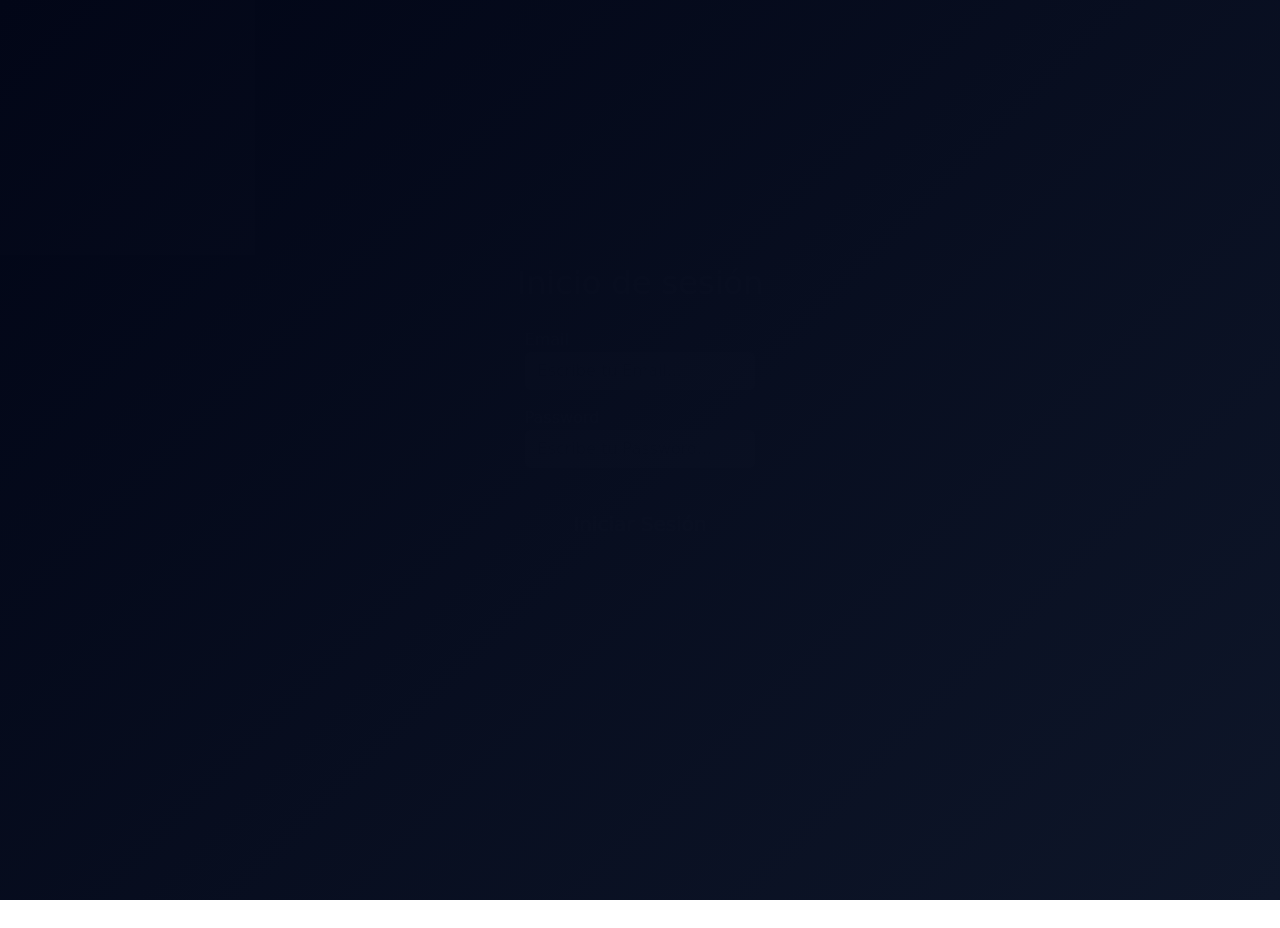
<file: index.html>
<!DOCTYPE html>
<html lang="es">
<head>
    <!-- Metadatos básicos -->
    <meta charset="UTF-8" />
    <meta http-equiv="refresh" content="0; url=login.html" />
    <title>Alke Wallet - Redirigiendo</title>
</head>
<body>
    <p>Redirigiendo... Si no se abre automáticamente, <a href="login.html">haz clic aquí</a></p>
</body>
</html>
</file>
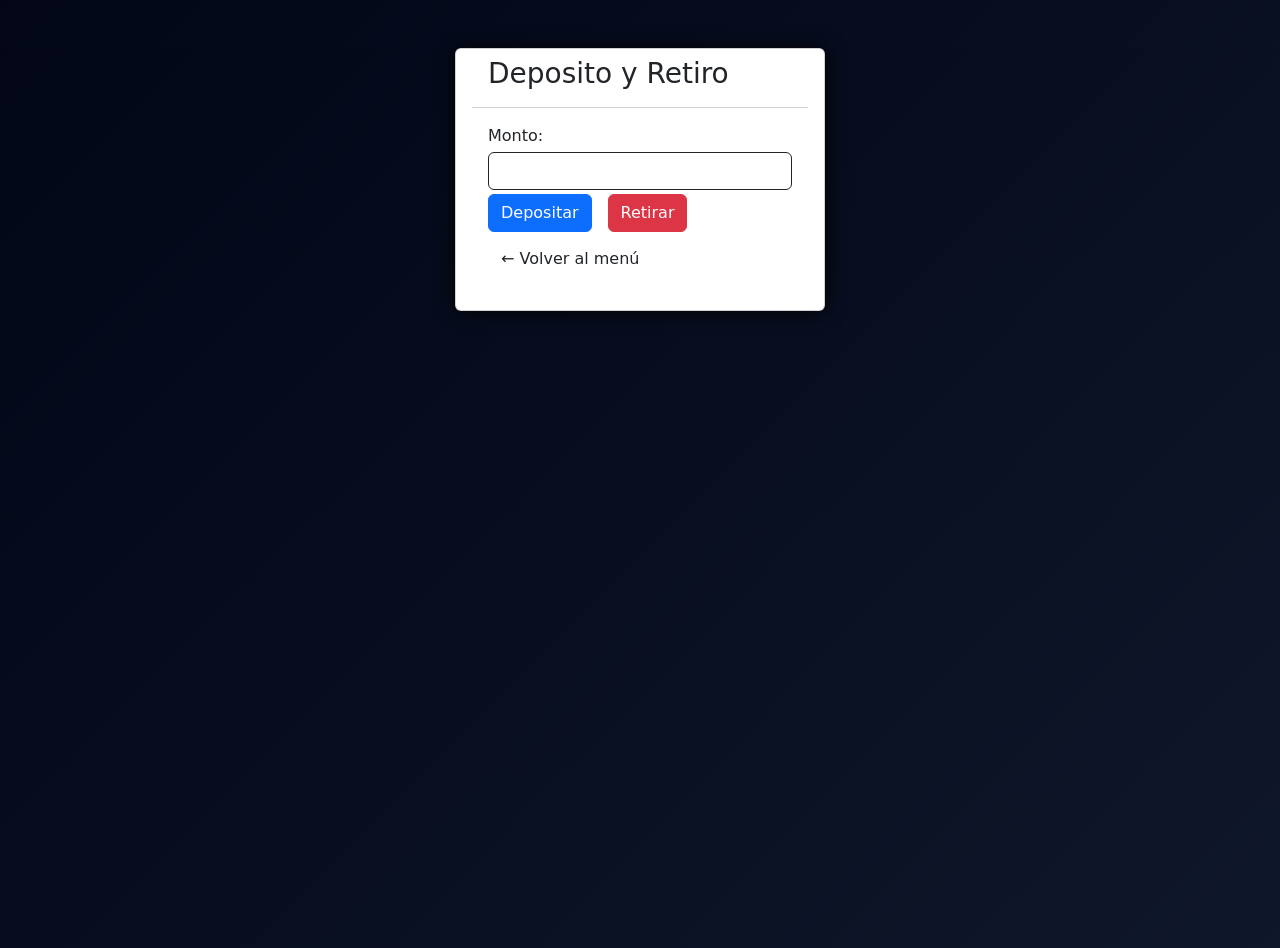
<file: deposit.html>
<!doctype html>
<html lang="es">
  <head>
    <meta charset="UTF-8" />
    <meta name="viewport" content="width=device-width, initial-scale=1.0" />

    <!-- Bootstrap -->
    <link
      href="https://cdn.jsdelivr.net/npm/bootstrap@5.3.0/dist/css/bootstrap.min.css"
      rel="stylesheet"
    />

    <!-- error de favicon -->
    <link rel="icon" href="data:," />

    <!-- CSS -->
    <link rel="stylesheet" href="css/styles.css" />
    <link rel="stylesheet" href="css/deposit.css" />

    <style>
      html,
      body {
        background: linear-gradient(
          135deg,
          #020617 0%,
          #0f172a 100%
        ) !important;
        min-height: 100vh;
      }
    </style>

    <title>Depostio y Retiro</title>
  </head>
  <body>
    <main>
      <!-- menu de navegacion del Depostio -->
      <form action="#" method="post">
        <div
          class="card mx-auto my-5 px-3 pb-3"
          style="max-width: 370px; box-shadow: 1px 1px 20px rgb(4, 0, 0)"
        >
          <div class="card-header bg-white">
            <h3>Deposito y Retiro</h3>
          </div>

          <div class="card-body">
            <div class="form-group">
              <label for="monto">Monto:</label>
              <input
                type="number"
                name="mondo"
                id="monto"
                class="form-control border border-dark mt-1"
              />
            </div>

            <div class="form-group d-flex gap-3 mt-1 mb-2 mx-0">
              <button type="button" class="btn btn-primary" id="depositar">
                Depositar
              </button>
              <button type="button" class="btn btn-danger" id="retirar">
                Retirar
              </button>
            </div>
            <div>
              <a
                href="menu.html"
                class="btn btn-link text-dark text-decoration-none small text-center"
                >&larr; Volver al menú</a
              >
            </div>
          </div>
        </div>
      </form>
    </main>

    <!-- Jquery -->
    <script src="https://cdn.jsdelivr.net/npm/jquery@3.7.1/dist/jquery.min.js"></script>
    <!-- Bootstrap -->
    <script src="https://cdn.jsdelivr.net/npm/bootstrap@5.3.0/dist/js/bootstrap.bundle.min.js"></script>
    <!-- script -->
    <script type="module" src="js/deposit.js"></script>
  </body>
</html>
</file>
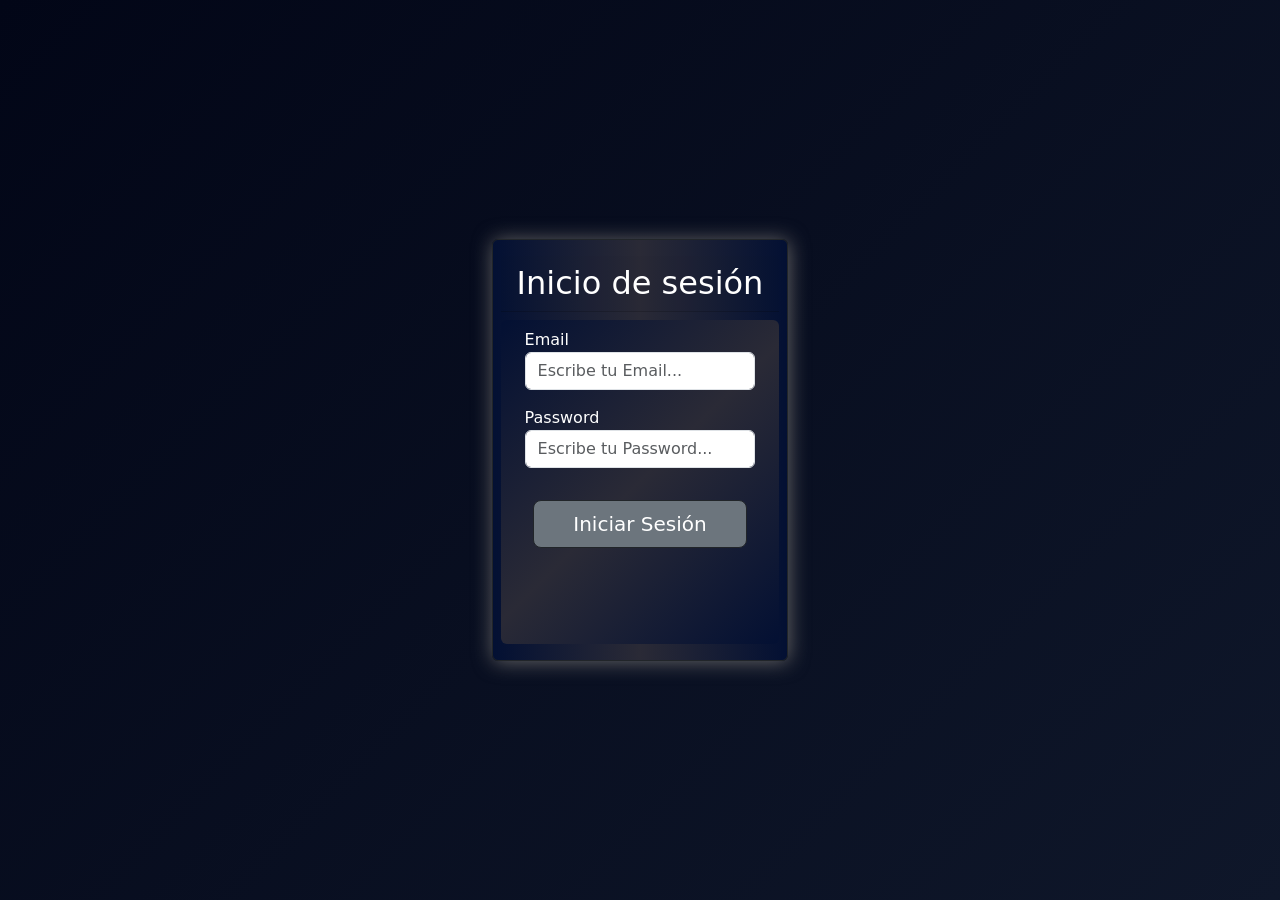
<file: login.html>
<!doctype html>
<html lang="es">
  <head>
    <!-- Metadatos básicos -->
    <meta charset="UTF-8" />
    <meta name="viewport" content="width=device-width, initial-scale=1.0" />
    <title>Alke Wallet - Login</title>

    <!-- Estilos externos -->
    <link
      href="https://cdn.jsdelivr.net/npm/bootstrap@5.3.0/dist/css/bootstrap.min.css"
      rel="stylesheet"
    />
    <link rel="stylesheet" href="css/styles.css" />
    <link rel="stylesheet" href="css/login.css" />

    <!-- Estilos locales de la página -->
    <style>
      html,
      body {
        background: linear-gradient(135deg, #020617 0%, #0f172a 100%) !important;
        min-height: 100vh;
      }
    </style>
  </head>

  <body class="d-flex justify-content-center align-items-center vh-100 w-100">
    <main class="w-100 d-flex justify-content-center px-3">
      <!-- Formulario de inicio de sesión -->
      <form action="#" id="enviar-form" method="post">
        <div
          class="tarjeta-login card border border-dark pb-3 px-2 pt-3 w-100"
          style="max-width: min(500px, 90vw); box-shadow: 1px 1px 20px rgb(101, 100, 100);"
        >
          <h2 class="card-header text-center text-white mb-2">Inicio de sesión</h2>

          <div class="cuerpo-form d-flex flex-column card-body rounded text-white px-3 pt-2 pb-4">
            <!-- Email -->
            <div class="d-flex flex-column form-group mb-3 mx-2">
              <label for="email">Email</label>
              <input
                id="email"
                type="email"
                class="form-control"
                placeholder="Escribe tu Email..."
                name="email"
                autocomplete="username"
              />
            </div>

            <!-- Password -->
            <div class="d-flex flex-column form-group mb-4 mx-2">
              <label for="password">Password</label>
              <input
                id="password"
                type="password"
                class="form-control"
                placeholder="Escribe tu Password..."
                name="password"
                autocomplete="current-password"
              />
            </div>

            <!-- Botón de envío -->
            <div class="d-flex flex-column justify-content-center mt-2 mb-2">
              <button type="submit" class="btn btn-secondary border-dark btn-lg mb-lg-3 mb-2 mx-3">
                Iniciar Sesión
              </button>
            </div>

            <!-- Mensajes de error -->
            <p id="mensaje-error" class="text-danger text-center small mt-2"></p>
            <p id="error-usuario-incorrecto" class="text-danger text-center small mt-2"></p>
          </div>
        </div>
      </form>
    </main>

    <!-- Scripts -->
    <script src="https://cdn.jsdelivr.net/npm/jquery@3.7.1/dist/jquery.min.js"></script>
    <script src="https://cdn.jsdelivr.net/npm/bootstrap@5.3.0/dist/js/bootstrap.bundle.min.js"></script>
    <script src="js/login.js"></script>
  </body>
</html>
</file>
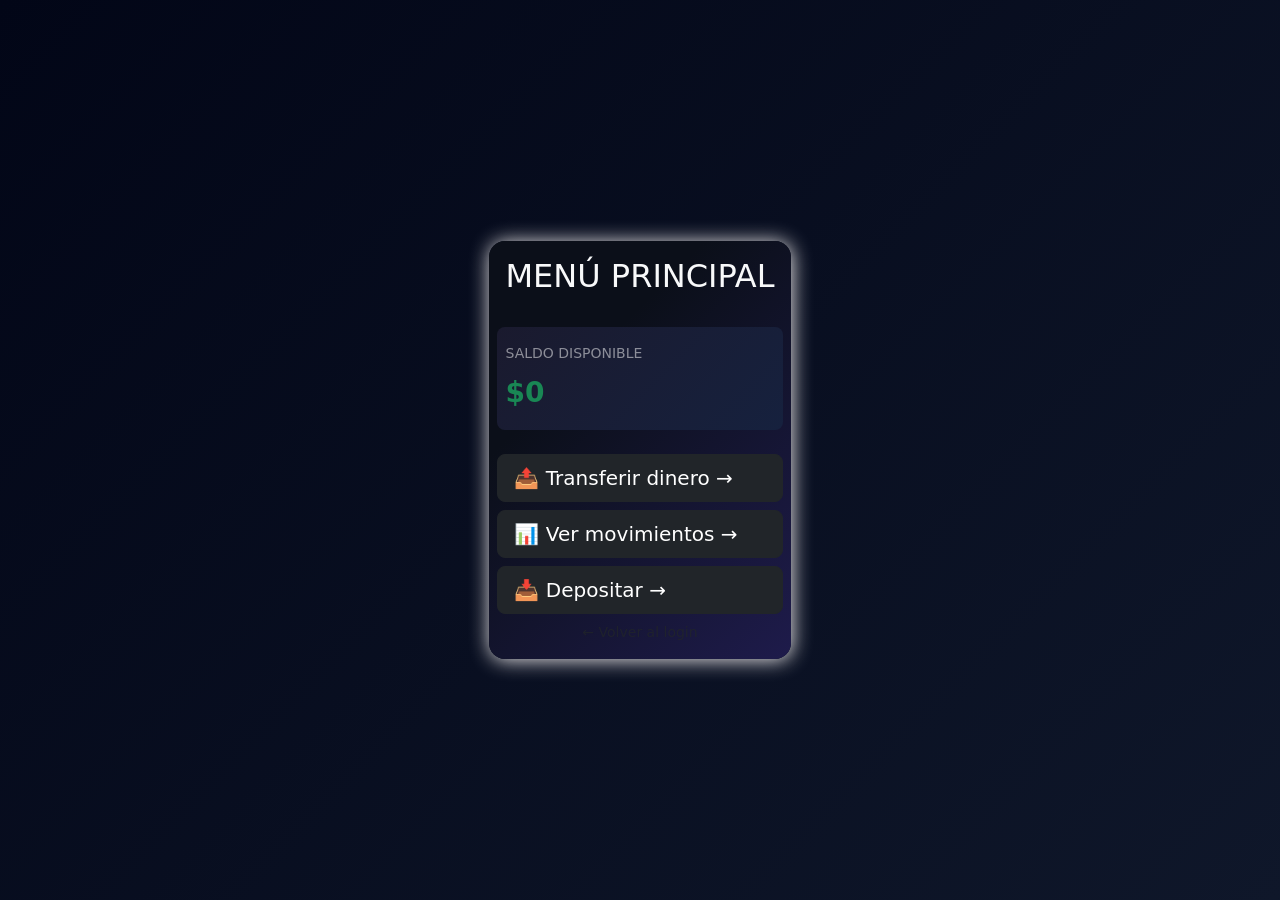
<file: menu.html>
<!doctype html>
<html lang="es">
  <head>
    <!-- Metadatos básicos -->
    <meta charset="UTF-8" />
    <meta name="viewport" content="width=device-width, initial-scale=1.0" />
    <title>Menú Principal - Alke Wallet</title>

    <!-- Estilos externos -->
    <link
      href="https://cdn.jsdelivr.net/npm/bootstrap@5.3.0/dist/css/bootstrap.min.css"
      rel="stylesheet"
    />
    <link rel="stylesheet" href="css/styles.css" />
    <link rel="stylesheet" href="css/deposit.css" />

    <!-- Estilos locales de la página -->
    <style>
      html,
      body {
        background: linear-gradient(135deg, #020617 0%, #0f172a 100%) !important;
        min-height: 100vh;
      }
    </style>
  </head>

  <body class="d-flex justify-content-center align-items-center min-vh-100 w-100 py-5">
    <main class="w-100 d-flex justify-content-center">
      <div class="div-contenedor-menu rounded-4 mw-100 align-items-center w-sm-100 w-lg-50">
        <!-- Título -->
        <div class="p-3">
          <h2 class="text-uppercase text-light text-center mb-3">Menú Principal</h2>
        </div>

        <!-- Saldo disponible -->
        <section class="seccion-saldoDisponible rounded-3 py-3 px-2 mb-4 mx-2 text-white text-start">
          <p class="text-uppercase small mb-2 opacity-50">Saldo Disponible</p>
          <p class="fs-3 fw-bold mb-0 text-success">
            $<output id="saldoDisponible">0</output>
          </p>
        </section>

        <!-- Botones de navegación -->
        <div class="pb-3">
          <section class="d-flex justify-content-center align-items-center flex-column gap-2 mb-2 px-2">
            <button type="button" id="btn-send" class="btn btn-dark btn-lg text-start w-100">
              📤 Transferir dinero &rarr;
            </button>
            <button type="button" id="btn-move" class="btn btn-dark btn-lg text-start w-100">
              📊 Ver movimientos &rarr;
            </button>
            <button type="button" id="btn-deposit" class="btn btn-dark btn-lg text-start w-100">
              📥 Depositar &rarr;
            </button>
          </section>

          <a href="login.html" class="d-flex justify-content-center text-muted small text-decoration-none">
            &larr; Volver al login
          </a>
        </div>
      </div>
    </main>

    <!-- Scripts -->
    <script src="https://cdn.jsdelivr.net/npm/jquery@3.7.1/dist/jquery.min.js"></script>
    <script src="https://cdn.jsdelivr.net/npm/bootstrap@5.3.0/dist/js/bootstrap.bundle.min.js"></script>
    <script type="module" src="js/deposit.js"></script>
  </body>
</html>
</file>
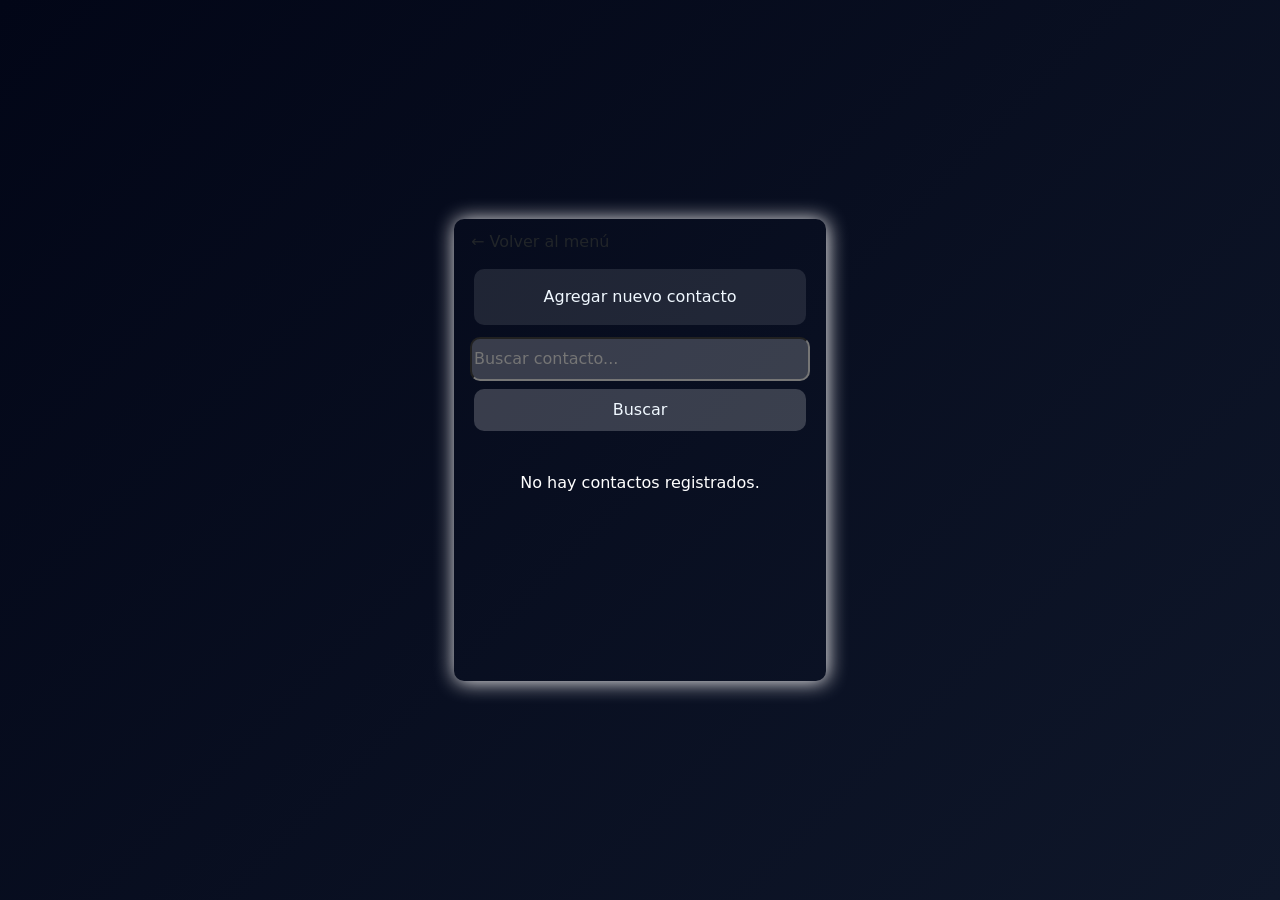
<file: sendmoney.html>
<!doctype html>
<html lang="es">
  <head>
    <!-- Metadatos básicos -->
    <meta charset="UTF-8" />
    <meta name="viewport" content="width=device-width, initial-scale=1.0" />
    <title>Enviar dinero - Alke Wallet</title>

    <!-- Estilos externos -->
    <link
      href="https://cdn.jsdelivr.net/npm/bootstrap@5.3.0/dist/css/bootstrap.min.css"
      rel="stylesheet"
    />
    <link rel="icon" href="data:," />
    <link rel="stylesheet" href="css/styles.css" />
    <link rel="stylesheet" href="css/transaction.css" />

    <!-- Estilos locales -->
    <style>
      html,
      body {
        background: linear-gradient(135deg, #020617 0%, #0f172a 100%) !important;
        min-height: 100vh;
      }
    </style>
  </head>

  <body class="d-flex justify-content-center align-items-center min-vh-100 w-100 py-1">
    <main>
      <!-- Área principal de envío de dinero -->
      <div class="tarjeta-formulario-envio text-white p-1">
        <div>
          <a href="menu.html" class="btn btn-link text-dark text-decoration-none small text-center">
            &larr; Volver al menú
          </a>
        </div>

        <!-- Buscar y seleccionar contacto -->
        <form class="cuerpo-formulario text-white p-1 m-1">
          <div class="form-group d-flex flex-column justify-content-center gap-2 mb-3">
            <button
              class="btn-abrir-modal-contacto py-3 mb-1 mx-2"
              type="button"
              data-bs-toggle="modal"
              data-bs-target="#modal-agregar-contacto"
            >
              Agregar nuevo contacto
            </button>

            <input
              type="text"
              id="buscador"
              name="buscador"
              autocomplete="off"
              class="input-busqueda-contacto mx-1 py-2"
              placeholder="Buscar contacto..."
            />

            <button type="button" class="btn btn-accion-formulario mx-2 py-2">
              Buscar
            </button>
          </div>

          <!-- Lista de contactos dinámica -->
          <div class="contenedor-lista-contactos d-flex justify-content-center p-2">
            <ul class="lista-contactos-scroll p-3 overflow-auto" id="lista-contactos">
              <!-- Aquí se insertan los contactos desde JS -->
            </ul>
          </div>
        </form>
      </div>
    </main>

    <!-- Modal para agregar contacto -->
    <div class="modal fade" id="modal-agregar-contacto">
      <div class="modal-dialog">
        <div class="modal-content small mx-0 bg-transparent">
          <div class="p-3 mt-3 mx-1 mb-0 modal-header cuerpo-formulario">
            <h5 class="modal-title text-decoration-none text-center text-white">Agregar Contacto</h5>
          </div>

          <div class="cuerpo-modal-contacto modal-body cuerpo-formulario">
            <form action="#" id="formulario-agregar-contacto" class="formulario-agregar-contacto form-group d-flex flex-column gap-2">
              <label for="input-nombre-contacto" class="form-label">Nombre:</label>
              <input
                id="input-nombre-contacto"
                type="text"
                class="form-control"
                placeholder="Escribe el nombre del contacto..."
                name="name"
                autocomplete="name"
                required
              />

              <label for="input-alias-contacto" class="form-label">Alias:</label>
              <input
                id="input-alias-contacto"
                type="text"
                class="form-control"
                placeholder="Escribe el alias del contacto..."
                name="alias"
                autocomplete="off"
                required
              />

              <label for="input-email-contacto" class="form-label">Email del Contacto:</label>
              <input
                id="input-email-contacto"
                type="email"
                class="form-control"
                placeholder="Escribe el email del contacto (opcional)..."
                name="email"
                autocomplete="email"
              />

              <select id="select-tipo-cuenta" class="form-select" name="tipodecuenta" autocomplete="off" required>
                <option value="">Tipo de Cuenta</option>
                <option value="debito">Débito</option>
                <option value="credito">Crédito</option>
                <option value="prepago">Prepago</option>
                <option value="masterCard">Master Card</option>
              </select>

              <label for="input-numero-cuenta" class="form-label">N° de Cuenta:</label>
              <input
                id="input-numero-cuenta"
                type="number"
                class="form-control"
                placeholder="Escribe el número de cuenta..."
                name="numerocuenta"
                autocomplete="off"
                required
              />

              <p id="mensaje-duplicado" class="text-danger small d-none"></p>
              <button type="submit" id="btn-guardar-contacto" class="btn btn-accion-formulario mt-2 w-10">Guardar</button>
            </form>
          </div>
        </div>
      </div>
    </div>

    <!-- Modal de transferencia -->
    <div class="modal fade" id="modal-transferencia" tabindex="-1">
      <div class="modal-dialog">
        <div class="modal-content">
          <div class="modal-header">
            <h5 class="modal-title">Transferir a <span id="modal-nombre-contacto"></span></h5>
            <button type="button" class="btn-close" data-bs-dismiss="modal"></button>
          </div>

          <div class="modal-body">
            <p>Cuenta: <span id="modal-cuenta-contacto"></span></p>
            <p>Saldo disponible: <span id="modal-saldo-disponible"></span></p>
            <input type="number" id="input-monto-transferencia" class="form-control" placeholder="Ingresa el monto" />
          </div>

          <div class="modal-footer">
            <button type="button" class="btn btn-secondary" data-bs-dismiss="modal">Cancelar</button>
            <button type="button" class="btn btn-primary" id="btn-confirmar-transferencia">Transferir</button>
          </div>
        </div>
      </div>
    </div>

    <!-- Scripts -->
    <script src="https://cdn.jsdelivr.net/npm/jquery@3.7.1/dist/jquery.min.js"></script>
    <script src="https://cdn.jsdelivr.net/npm/bootstrap@5.3.0/dist/js/bootstrap.bundle.min.js"></script>
    <script type="module" src="js/transaction.js"></script>
  </body>
</html>
</file>
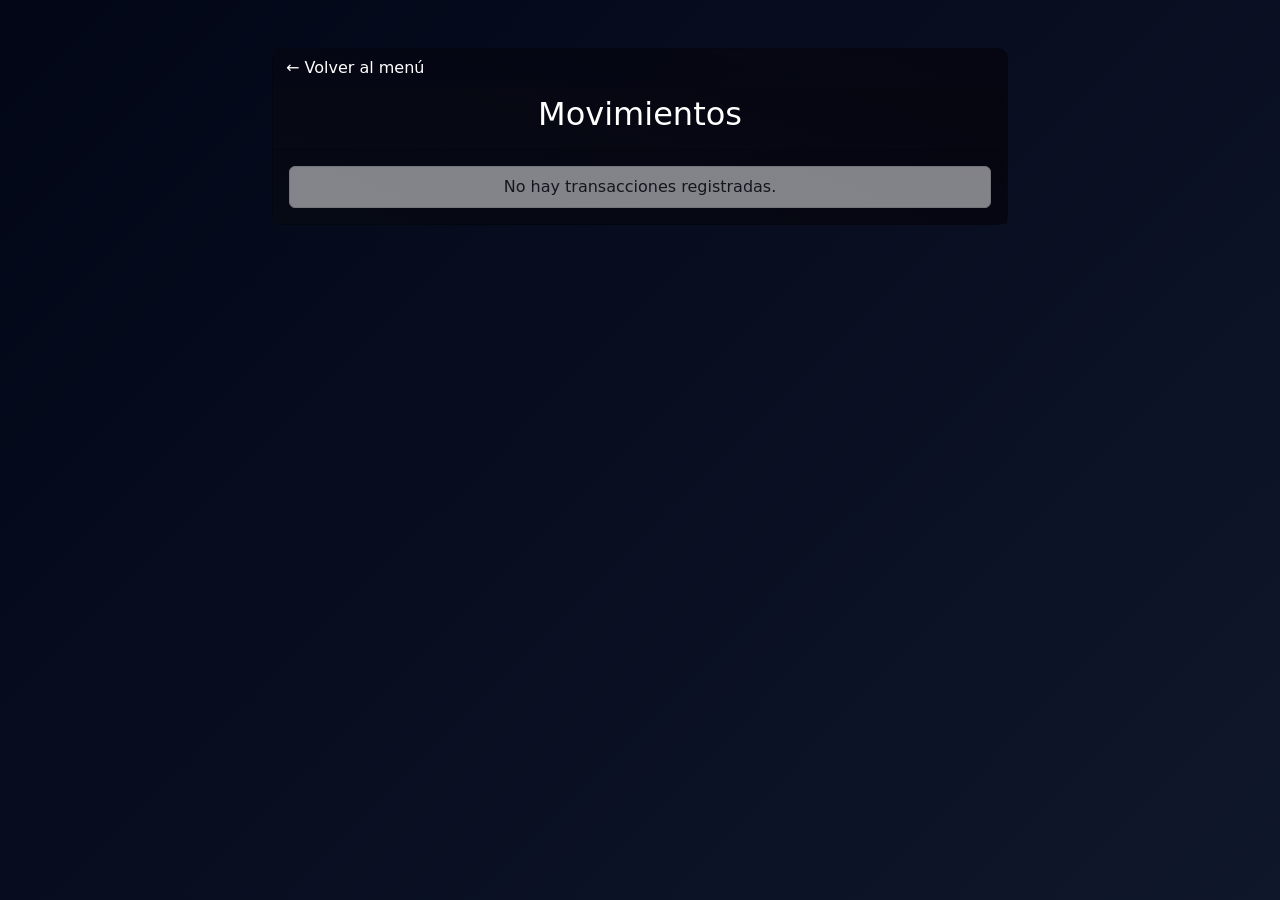
<file: transactions.html>
<!doctype html>
<html lang="es">
  <head>
    <!-- Metadatos básicos -->
    <meta charset="UTF-8" />
    <meta name="viewport" content="width=device-width, initial-scale=1.0" />
    <title>Movimientos - Alke Wallet</title>

    <!-- Estilos externos -->
    <link
      href="https://cdn.jsdelivr.net/npm/bootstrap@5.3.0/dist/css/bootstrap.min.css"
      rel="stylesheet"
    />
    <link rel="icon" href="data:," />
    <link rel="stylesheet" href="css/styles.css" />
    <link rel="stylesheet" href="css/transaction.css" />

    <!-- Estilos locales -->
    <style>
      html,
      body {
        background: linear-gradient(135deg, #020617 0%, #0f172a 100%) !important;
        min-height: 100vh;
      }
    </style>
  </head>

  <body>
    <main>
      <div class="container">
        <div class="row justify-content-center">
          <div class="col-md-8">
            <div class="cuerpo-de-movimiento mt-5 card d-flex justify-content-center">
              <div>
                <a href="menu.html" class="btn btn-link text-dark text-decoration-none small text-white text-center">
                  &larr; Volver al menú
                </a>
              </div>

              <div class="cabecera-de-tarjeta card-header d-flex align-items-center justify-content-center">
                <h2 class="text-center text-white">Movimientos</h2>
              </div>

              <div class="cuerpo-lista card-body">
                <ul class="list-group cuerpo-de-lista" id="transaction-list">
                  <!-- Las transacciones se insertan aquí mediante JavaScript -->
                </ul>
              </div>
            </div>
          </div>
        </div>
      </div>
    </main>

    <!-- Scripts -->
    <script src="https://cdn.jsdelivr.net/npm/jquery@3.7.1/dist/jquery.min.js"></script>
    <script src="https://cdn.jsdelivr.net/npm/bootstrap@5.3.0/dist/js/bootstrap.bundle.min.js"></script>
    <script type="module" src="js/transaction.js"></script>
  </body>
</html>
</file>
<file: css/styles.css>
/* Global */
body {
  /* Transiciones */
  opacity: 0;
  transition: opacity 0.25s ease-in;
}

/* Nueva clase debajo del body para activar la animacion  */
body.interfaz-lista {
  opacity: 1;
}
</file>
<file: css/deposit.css>
/* menu principal */

.seccion-saldoDisponible{
    background: linear-gradient(135deg, #1a1a2e, #16213e);
}

.div-contenedor-menu{
    background: linear-gradient(135deg, #0b0f19 30%, #1e1b4b 100%);
    box-shadow: 1px 1px 20px rgb(238, 235, 235);
    max-width: 470px;
    height: auto;
}


/* fin menu principal */
</file>
<file: css/login.css>
/* Login */
.tarjeta-login{
    background: linear-gradient(270deg, #031033, #2a2a36, #031033);
    
    
}
.cuerpo-form{
    
    /* background:  linear-gradient(135deg, #020617 0%, #0f172a 100%); */
    background: linear-gradient(135deg,  #031033, #2a2a36, #031033);

}
</file>
<file: css/transaction.css>
/* ===== ESTILOS COMPARTIDOS: sendmoney.html y transactions.html ===== */

/* --- Botón de acción principal del formulario (buscar y guardar contactos) --- */
.btn-accion-formulario {
  background-color: rgba(255, 255, 255, 0.2);
  border-radius: 10px;
  color: aliceblue;
}
.btn-accion-formulario:hover {
  border-radius: 8px;
  background-color: rgba(255, 255, 255, 0.2);
  color: aliceblue;
  box-shadow: 1px 1px 5px rgba(247, 244, 244, 0.27);
}

/* Campo de texto para buscar contactos por nombre o alias */
.input-busqueda-contacto {
  background-color: rgba(255, 255, 255, 0.2);
  border-radius: 10px;
}
.input-busqueda-contacto:hover {
  border-radius: 8px;
  background-color: rgba(255, 255, 255, 0.3);
}

/* Tarjeta contenedora del formulario principal de envío de dinero */
.tarjeta-formulario-envio {
  width: 100%;
  max-width: 500px;
  border-radius: 10px;
  box-shadow: 1px 1px 20px rgb(249, 247, 247);
}

/* Ítem de lista con efecto hover — para listas de opciones seleccionables */
.item-lista-seleccionable:hover {
  background-color: burlywood;
}

/* Cuerpo base compartido del formulario: fondo transparente y ancho máximo */
.cuerpo-formulario {
  background: transparent;
  max-width: 500px;
}

/* Ítem individual de contacto dentro de la lista */
.item-contacto {
  min-width: 300px;
}

/* Lista de contactos con altura fija y scroll vertical — scrollbar oculta visualmente */
.lista-contactos-scroll {
  max-height: 197px;
  min-height: 190px;
  overflow-y: auto;
  scrollbar-width: none;
  border-radius: 10px;
}

/* Oculta la barra de scroll en navegadores WebKit (Chrome, Safari, Edge) */
#lista-contactos::-webkit-scrollbar {
  display: none;
}

/* Div que envuelve la lista de contactos registrados */
.contenedor-lista-contactos {
  border-radius: 10px;
  width: 100%;
}

/* Tarjeta-botón de cada contacto guardado — efecto visual de profundidad (neumórfico) */
.tarjeta-contacto {
  background: linear-gradient(135deg, #0b0f19 30%, #1e1b4b 100%);
  border: none;
  border-radius: 10px;
  cursor: pointer;
  transition: all 0.3s ease;
  box-shadow:
    8px 8px 16px #0b0f19,
    -8px -8px 16px #1e1b4b;
}

/* Estado hover de la tarjeta: sube levemente y profundiza la sombra */
.tarjeta-contacto:hover {
  background: linear-gradient(300deg, #0f0d27 30%, #060606 100%);
  border-radius: 8px;
  transform: translateY(-5px);
  box-shadow:
    12px 12px 20px #011b48,
    -2px -2px 20px #0b0a0a;
}

/* Nombre principal del contacto */
.nombre-contacto {
  color: white;
}

/* Información secundaria del contacto: alias y tipo de cuenta */
.info-alias-cuenta {
  color: white;
}

/* Avatar circular que muestra la inicial del nombre del contacto */
.avatar-inicial-contacto {
  width: 30px;
  height: 30px;
  font-weight: bold;
  font-size: 0.7rem;
  background: linear-gradient(135deg, #4b4d55, #13134d);
  color: antiquewhite;
}

/* ===== MODAL: AGREGAR CONTACTO ===== */

/* Botón que abre el modal para registrar un nuevo contacto */
.btn-abrir-modal-contacto {
  background-color: rgba(255, 255, 255, 0.1);
  color: aliceblue;
  border-radius: 10px;
  border: none;
}
.btn-abrir-modal-contacto:hover {
  border-radius: 7px;
  background-color: rgba(255, 255, 255, 0.2);
  color: aliceblue;
}

/* Contenedor del formulario del modal — fondo con degradado azul oscuro translúcido */
.cuerpo-modal-contacto {
  background: linear-gradient(135deg, #010127d5, #011962d7);
  border-radius: 10px;
}

/* Etiquetas de los campos dentro del formulario del modal */
.formulario-agregar-contacto label {
  color: aliceblue;
}

/* ===== FIN ESTILOS ===== */

/* --- sendmoney modal transferencia --- */

.cuerpo-de-movimiento {
  background: linear-gradient(200deg, #050510d5, #060a14d7);
  border-radius: 10px;
}

.cabecera-de-tarjeta {
  background: linear-gradient(200deg, #050510d5, #060a14d7);
}

.cuerpo-lista {
  background: linear-gradient(200deg, #050510d5, #060a14d7);
}

.cuerpo-de-lista {
  background: linear-gradient(200deg, #050510d5, #060a14d7);
}

.transferencia-lista {
  background: linear-gradient(100deg, #050510d5, #060a14d7);
  border-radius: 2.5rem;
  padding: 3%;
}

.color-texto-deposito {
  color: #12f307d5;
}

.color-texto-retiro {
  color: #fd0707d5;
}

.color-texto-transferencia {
  color: #eaff02d5;
}

.color-fondo-deposito {
  background: linear-gradient(90deg, #044001d5, #050510d5);
}

.color-fondo-retiro {
  background: linear-gradient(90deg, #460101d5, #050510d5);
}

.color-fondo-transferencia {
  background: linear-gradient(90deg, #535a03d5, #050510d5);
}

/* --- sendmoney modal transferencia fin --- */
</file>
